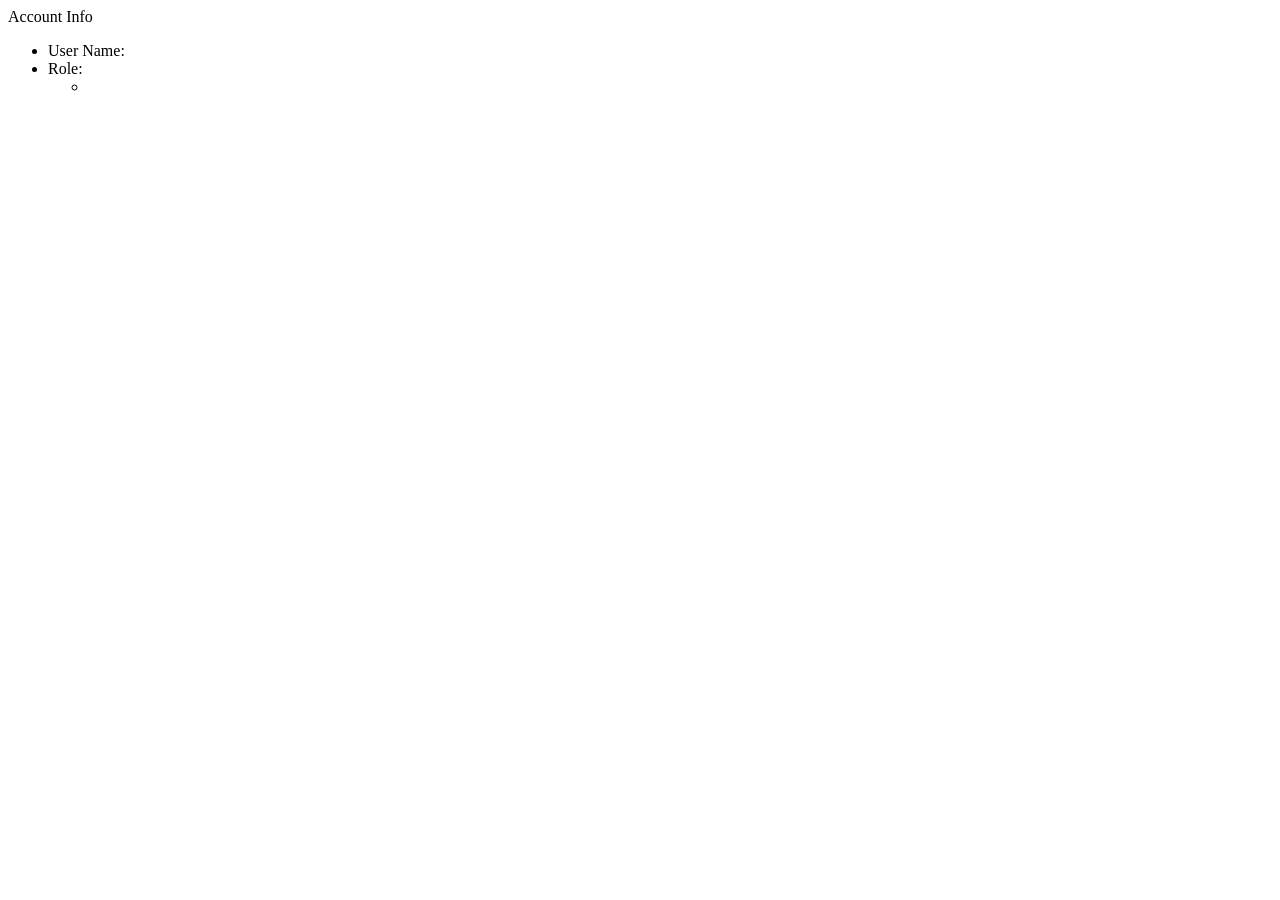
<file: src/main/resources/templates/accountInfo.html>
<!DOCTYPE html>
<html xmlns:th="http://www.thymeleaf.org">
   <head>
      <meta charset="UTF-8">
      <title>Shopping Cart</title>
      <link rel="stylesheet" type="text/css" th:href="@{/style.css}" />
      <th:block th:include="/_header"></th:block>
   </head>
   <body>
      
      <th:block th:include="/_menu"></th:block>
      <div class="page-title">Account Info</div>
      <div class="account-container">
         <ul>
            <li>User Name: <span th:utext="${#request.userPrincipal.name}"></span></li>
            <li>
               Role:
               <ul>
                  <li th:each="auth : ${userDetails.authorities}" th:utext="${auth.authority}"></li>
               </ul>
            </li>
         </ul>
      </div>
       
      <th:block th:include="/_footer"></th:block>
       
   </body>
</html>
</file>
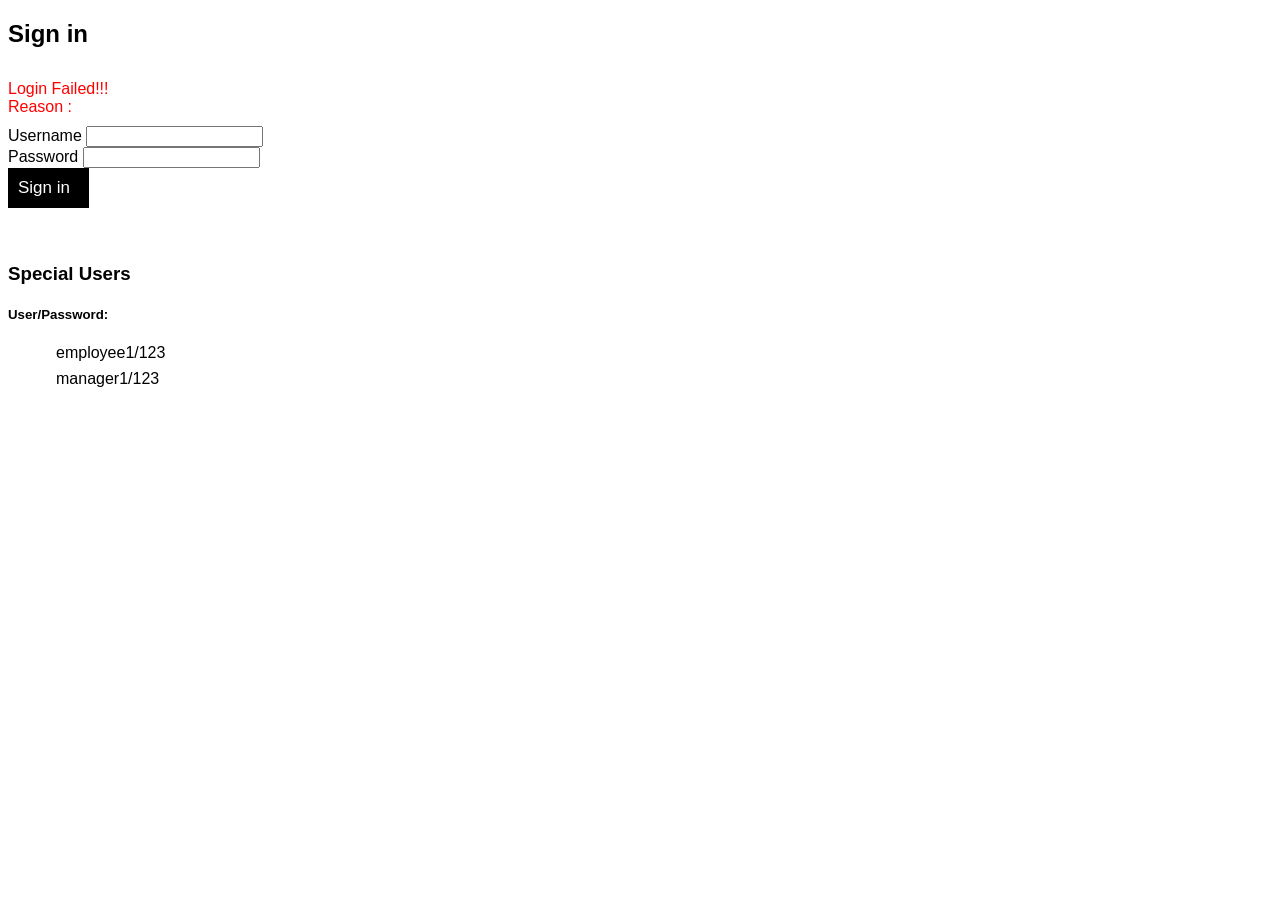
<file: src/main/resources/templates/login.html>
<!DOCTYPE html>
<html xmlns:th="http://www.thymeleaf.org">
   <head>
      <meta charset="UTF-8">
      <title>Shopping Cart</title>
      <link rel="stylesheet" type="text/css" th:href="@{/style.css}" />
      <th:block th:include="/_header"></th:block>
   </head>
   <style type="text/css">
      .spring-btn-black{
            clear:both; background: #000; border: none; color: #fff; font-size: 1em; padding: 10px; cursor: pointer; font-size: 17px;
      }
      
    a:hover{
        color: #fff;
        font-weight: bold;
      }
      h1{
        font-weight: bold;
        margin-bottom: 2rem;
      }
      .container{
        color: #000;
      }
      ul li {
        list-style: none;
        margin: 0.5rem;
      }

      #spring_col1{
        color: #000;
      }
      #spring_col1 a{
        color: #000;
        text-decoration: underline;
      }

      #spring_col1 a:hover{
        color: #fff;
        background-color: #000;

      }
      
      html, body{
	height: 100%;
	font-family: 'Lato', sans-serif;
	font-family: 'Open Sans', sans-serif;
	font-family: 'Abel', sans-serif;
}
  </style>
   <body>
      
      <th:block th:include="/_menu"></th:block>
      
      <div class="container">
        <div class="row">
            <div class="col-lg-6 col-sm-8 col-xs-12">
                <section id="spring_col1">
                <h1>Sign in</h1>
                    
                <!-- /login?error=true -->
         <th:block th:if="${#session != null && #session.getAttribute('SPRING_SECURITY_LAST_EXCEPTION') != null}">
             <div th:if= "${#request.getParameter('error') == 'true'}"
                style="color: red; margin: 10px 0px;">
                Login Failed!!!<br /> Reason :
                <span th:utext="${#session.getAttribute('SPRING_SECURITY_LAST_EXCEPTION').message}"></span>
             </div>
         </th:block>

                <form method="POST" th:action="@{/j_spring_security_check}">
                  <div class="form-group">
                    <label for="exampleInputEmail1">Username</label>
                    <input type="text" name="userName" class="form-control" id="exampleInputEmail1" aria-describedby="emailHelp">
                    
                  </div>
                  <div class="form-group">
                    <label for="exampleInputPassword1">Password</label>
                    <input type="password" name="password" class="form-control" id="exampleInputPassword1">
                  </div>
                  
                  <button type="submit" class="spring-btn-black">Sign in <span class="fa fa-arrow-right" style="margin-left: 9px;"></span></button>
				
                </form>
                
                <span class="error-message" th:utext="${error}"></span>

                <br><br>

               </section>
                <div style="text-align:left">
          <h3>Special Users</h3>
          <h5>User/Password:</h5>
          <ul>        
             <li>employee1/123</li>
             <li>manager1/123</li>   
          </ul>
            </div>
            </div>   
        </div>
    </div>
</file>
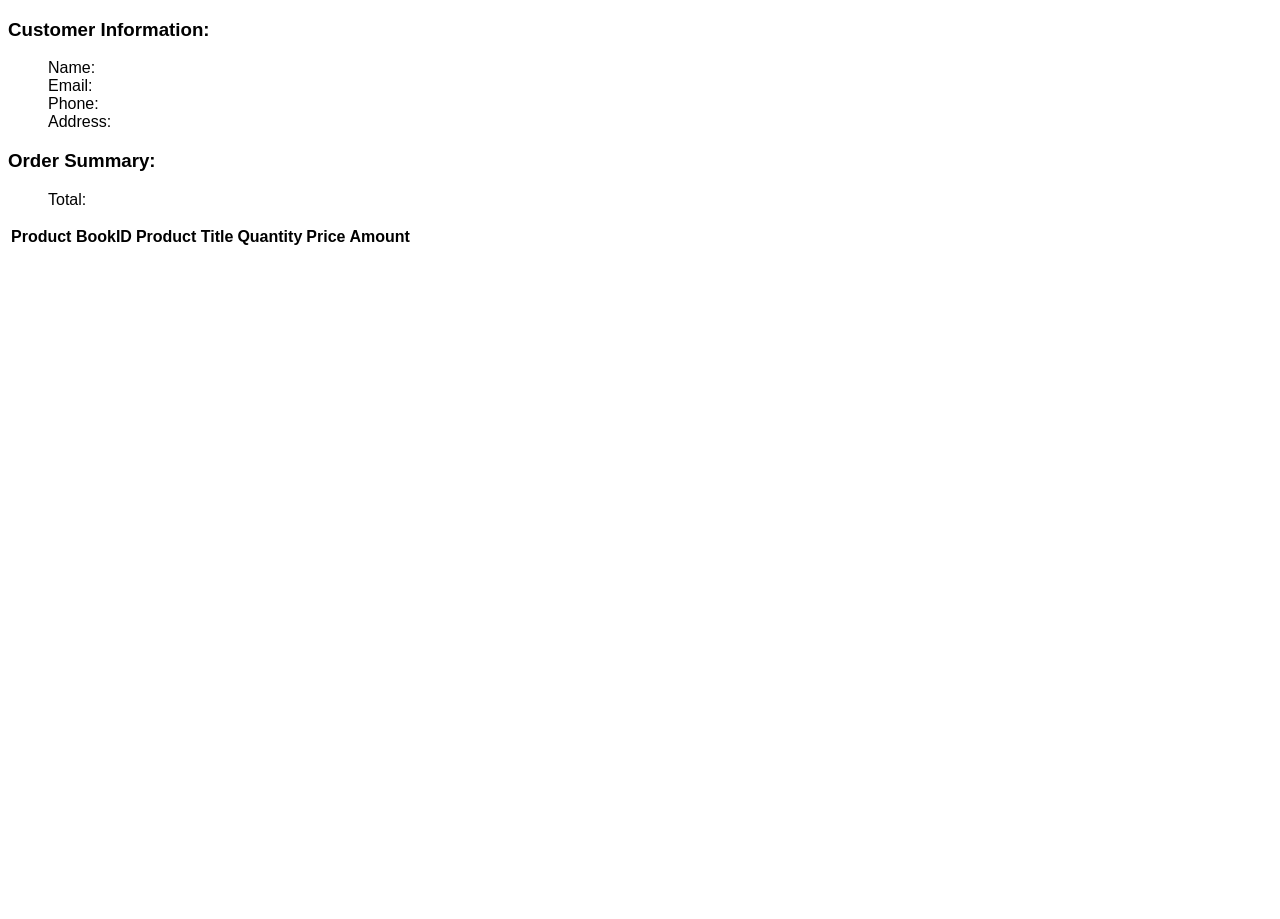
<file: src/main/resources/templates/order.html>
<!DOCTYPE html>
<html xmlns:th="http://www.thymeleaf.org">
   <head>
      <meta charset="UTF-8">
      <title>Shopping Cart</title>
      <link rel="stylesheet" type="text/css" th:href="@{/style.css}" />
      <th:block th:include="/_header"></th:block>
   </head>
     <style>
   	html, body{
	height: 100%;
	font-family: 'Lato', sans-serif;
	font-family: 'Open Sans', sans-serif;
	font-family: 'Abel', sans-serif;
}
  ul li{
  	list-style: none;
  }
   </style>
   <body>
      
      <th:block th:include="/_menu"></th:block>
      <div class="container">
      	<div class="row">
      		<div class="col-lg-8 ">
       
   
       </div>
       <div class="col-lg-4">
       <div class="customer-info-container">
         <h3>Customer Information:</h3>
         <ul>
            <li>Name: <span th:utext="${orderInfo.userName}"></span></li>
            <li>Email: <span th:utext="${orderInfo.userEmail}"></span></li>
            <li>Phone: <span th:utext="${orderInfo.userPhone}"></span></li>
            <li>Address: <span th:utext="${orderInfo.userAddress}"></span></li>
         </ul>
         <h3>Order Summary:</h3>
         <ul>
            <li>Total:
               <span class="total" th:utext="${#numbers.formatDecimal(orderInfo.totalPrice,3,2,'COMMA')}">         
               </span>
            </li>
         </ul>
      </div>
       </div>
      	</div>
      </div> 
      
      <!-- ------------------------------container end---------------------------------- -->
      
      <div class="container">
      	<div class="row">
      		<div class="col-lg-12 ">
      		   <table class="table table-bordered">
         <tr>
            <th>Product BookID</th>
            <th>Product Title</th>
            <th>Quantity</th>
            <th>Price</th>
            <th>Amount</th>
         </tr>
         <tr th:each="orderDetailInfo : ${orderInfo.details}">
            <td th:utext="${orderDetailInfo.order}"></td>
            <td th:utext="${orderDetailInfo.product}"></td>
            <td th:utext="${orderDetailInfo.quanity}"></td>
            <td th:utext="${#numbers.formatDecimal(orderDetailInfo.price,3,2,'COMMA')}"></td>
            <td th:utext="${#numbers.formatDecimal(orderDetailInfo.amount,3,2,'COMMA')}"></td>
         </tr>
      </table>
      		 </div>
      	</div>
      </div> 
      
      <!-- ------------------------------container end---------------------------------- -->
       
      <th:block th:include="/_footer"></th:block>
       
   </body>
</html>
</file>
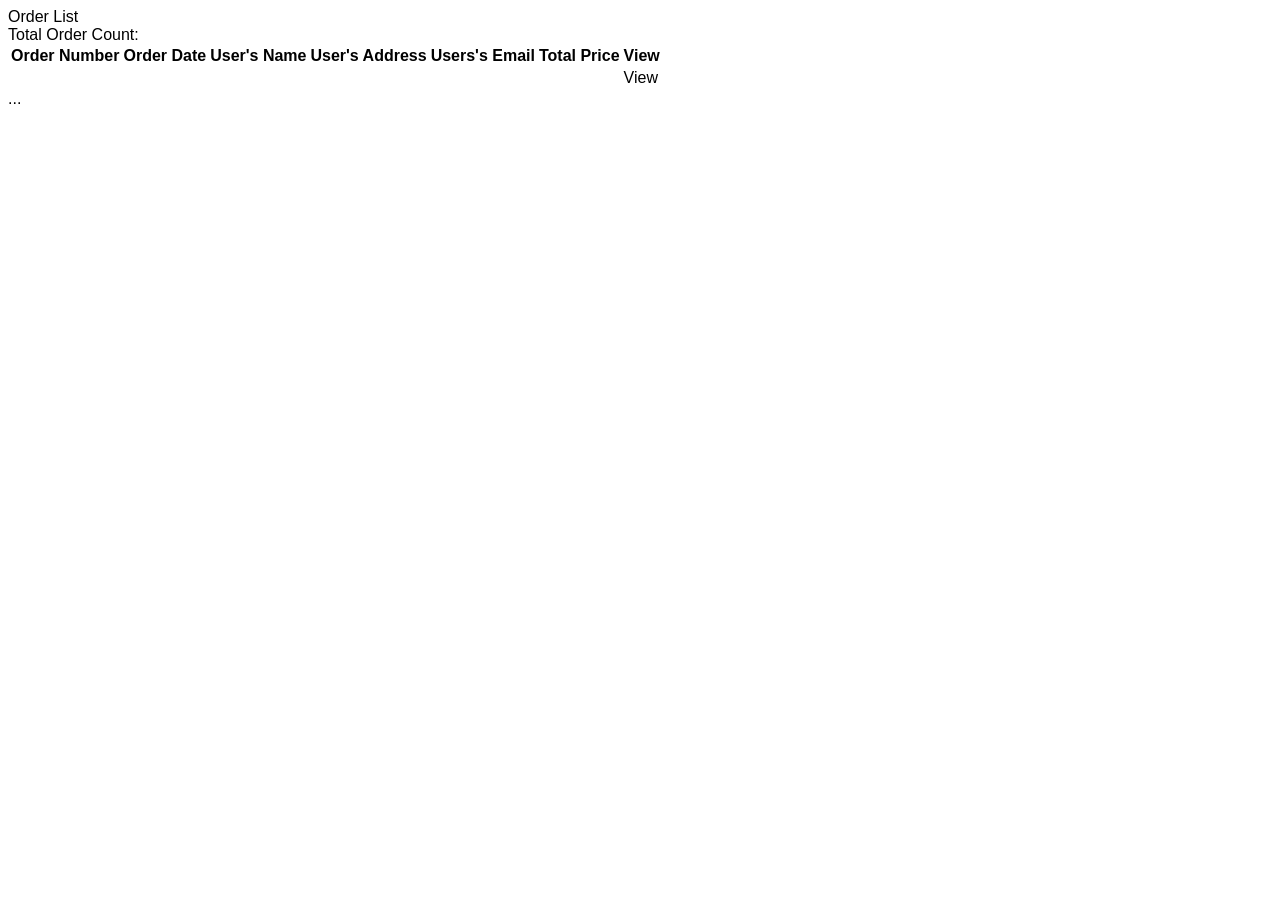
<file: src/main/resources/templates/orderList.html>
<!DOCTYPE html>
<html xmlns:th="http://www.thymeleaf.org">
   <head>
      <meta charset="UTF-8">
      <title>Shopping Cart</title>
      <link rel="stylesheet" type="text/css" th:href="@{/style.css}" />
      <th:block th:include="/_header"></th:block>
   </head>
   <style>
   	html, body{
	height: 100%;
	font-family: 'Lato', sans-serif;
	font-family: 'Open Sans', sans-serif;
	font-family: 'Abel', sans-serif;
}
   </style>
   <body>
      
      <th:block th:include="/_menu"></th:block>
       
      <div class="container">
      	<div class="row">
      		<div class="col-lg-12">
 
      <div class="page-title">Order List</div>
      <div>Total Order Count: <span th:utext="${paginationResult.totalRecords}"></span></div>
      <table class="table table-bordered">
      <thead>
         <tr>
            <th>Order Number</th>
            <th>Order Date</th>
            <th>User's Name</th>
            <th>User's Address</th>
            <th>Users's Email</th>
            <th>Total Price</th>
            <th>View</th>
         </tr>
         </thead>
         <tbody>
         <tr th:each="orderInfo : ${paginationResult.list}">
            <td th:utext="${orderInfo.orderID}"></td>
            <td th:utext="${#dates.format(orderInfo.dateOrdered,'dd-MM-yyyy HH:mm')}"></td>
            <td th:utext="${orderInfo.userName}"></td>
            <td th:utext="${orderInfo.userAddress}"></td>
            <td th:utext="${orderInfo.userEmail}"></td>
            <td style="color:red;" th:utext="${#numbers.formatDecimal(orderInfo.totalPrice,3,2,'COMMA')}">
            </td>
            <td><a th:href="@{|/admin/order?orderId=${orderInfo.userID}|}">View</a></td>
         </tr>
         </tbody>
      </table>
      <div class="page-navigator" th:if="${paginationResult.totalPages > 1}" >
         <th:block th:each="page: ${paginationResult.navigationPages}">
            <a th:if="${page != -1}" class="nav-item"
               th:href="@{|/admin/orderList?page=${page}|}" th:utext="${page}"></a>
                
            <span th:if="${page == -1}" class="nav-item"> ... </span>
         </th:block>
      </div>
      
      
       </div>
      	</div>
      </div> 
      
      <!-- ------------------------------container end---------------------------------- -->
 
      <th:block th:include="/_footer"></th:block>
       
   </body>
</html>
</file>
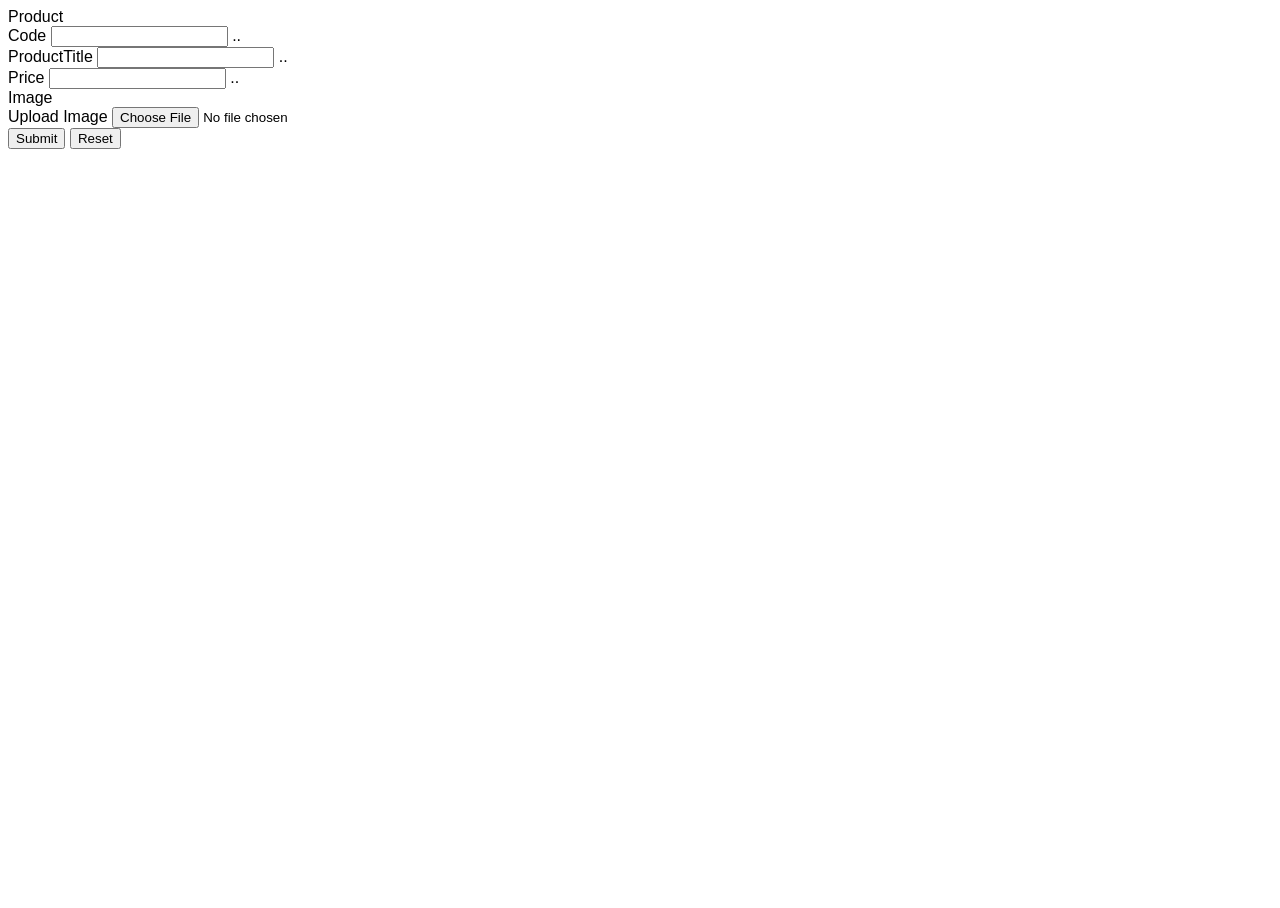
<file: src/main/resources/templates/product.html>
<!DOCTYPE html>
<html xmlns:th="http://www.thymeleaf.org">
   <head>
      <meta charset="UTF-8">
      <title>Shopping Cart</title>
      <link rel="stylesheet" type="text/css" th:href="@{/style.css}" />
      <th:block th:include="/_header"></th:block>
   </head>
   <style>
   	html, body{
	height: 100%;
	font-family: 'Lato', sans-serif;
	font-family: 'Open Sans', sans-serif;
	font-family: 'Abel', sans-serif;
}

   </style>
   <body>
      
      <th:block th:include="/_menu"></th:block>
       
      <div class="container">
      	<div class="row">
      		<div class="col-lg-6 offset-3">
      		
      
      <form th:object="${productForm}" th:action="@{/admin/product}"
              method="POST" enctype="multipart/form-data">
              
              <div class="page-title">Product</div>
      <div th:if="${errorMessage!= null}" class="error-message" th:utext="${errorMessage}">
      </div>
      
  <div class="form-group">
    <label for="exampleInputEmail1">Code</label>
    <input th:field="*{newProduct}" type="hidden" />
                  <input th:if="${productForm.newProduct}" type="text"
                     th:field="*{bookID}" class="form-control"/>  
                  <th:block th:if="${!productForm.newProduct}">   
                       <span th:utext="${productForm.bookID}"></span>   
                       <input type="hidden" th:field="*{bookID}"  />                                       
                  </th:block> 
    <span class="error-message" th:if="${#fields.hasErrors('bookID')}" th:errors="*{bookID}">..</span>  
    
  </div>
 
  
  <div class="form-group">
    <label for="exampleInputPassword1">ProductTitle</label>
    <input type="text" class="form-control" th:field="*{title}">
    <span class="error-message" th:if="${#fields.hasErrors('title')}" th:errors="*{title}">..</span>
  </div>
  
  <div class="form-group">
    <label for="exampleInputPassword1">Price</label>
    <input type="text" class="form-control" th:field="*{price}">
    <span class="error-message" th:if="${#fields.hasErrors('price')}" th:errors="*{price}">..</span>
  </div>
  
  <div class="form-group">
    <label for="exampleInputPassword1">Image</label>
    <img th:src="@{|/productCover?bookID=${productForm.bookID}|}" width="100"/>
  </div>
  
  <div class="form-group">
    <label for="exampleFormControlFile1">Upload Image</label>
    <input type="file" class="form-control-file" id="exampleFormControlFile1" th:field="*{fileData}">
  </div>
  
  <input type="submit" value="Submit" class="btn btn-primary"/>
  <input type="reset" value="Reset" class="btn btn-outline-primary"/>
</form>
 
 </div>
      	</div>
      </div> 
      
      <!-- ------------------------------container end---------------------------------- -->
      
       
      <th:block th:include="/_footer"></th:block>
       
   </body>
</html>
</file>
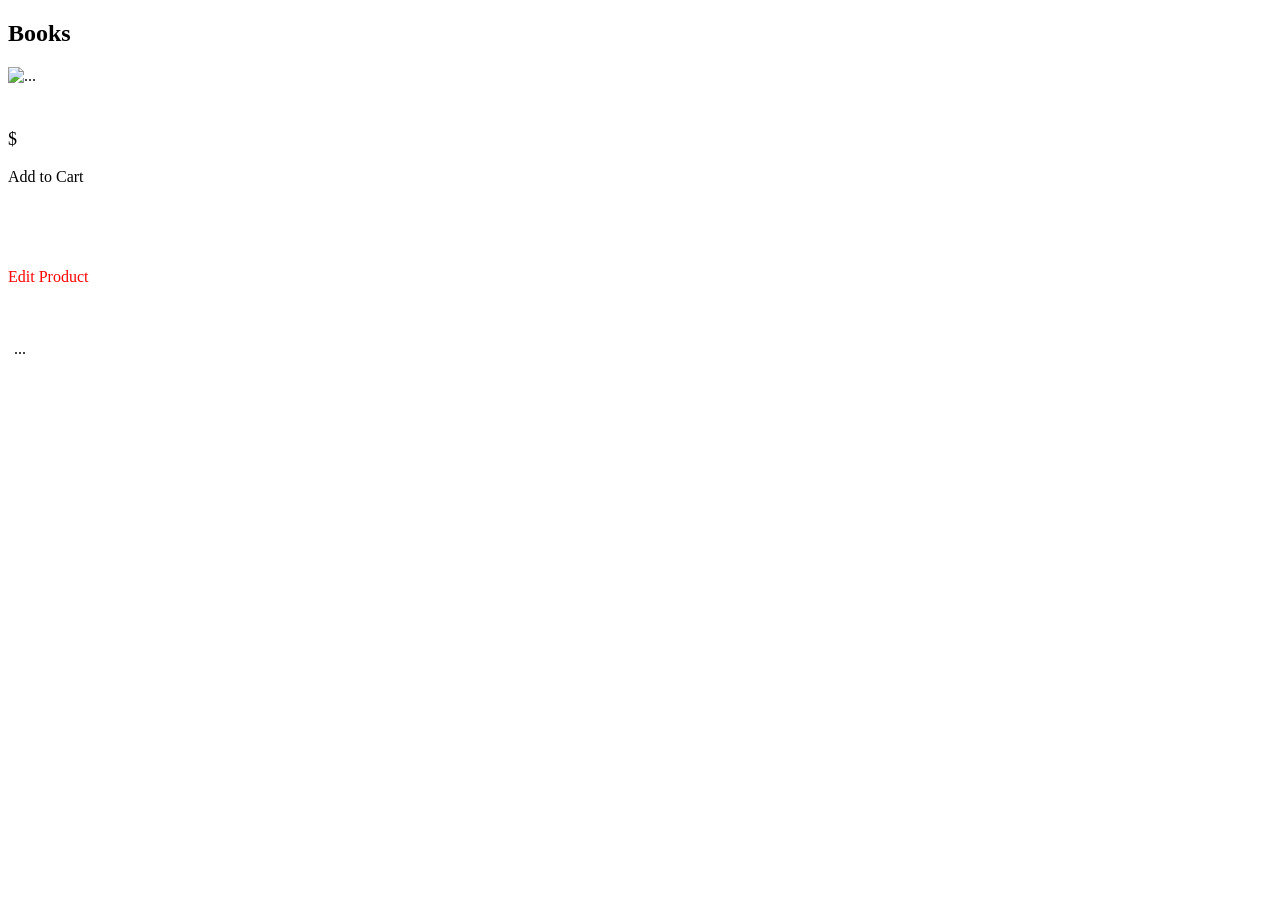
<file: src/main/resources/templates/productList.html>
<!DOCTYPE html>
<html xmlns:th="http://www.thymeleaf.org">
   <head>
      <meta charset="UTF-8">
      <title>Shopping Cart</title>
      <link rel="stylesheet" type="text/css" th:href="@{/style.css}" />
      <th:block th:include="/_header"></th:block>
   </head>
   <style>
   	.box {
    width: 230px;
    height: 155px;
    margin-bottom: 5px;
	}
	
   </style>
   <body>
      
      <th:block th:include="/_menu"></th:block>
      
      
  
    <div class="container">
        <h2 style="font-weight: bold;">Books</h2>
        
        <div class="row">
          <div class="col-md-12 col-sm-12">
           <div class="row">
            
            <div th:each="prodInfo : ${paginationProducts.list}">
             <div class="">
              <div class="display">
     <img th:src="@{|/productCover?bookID=${prodInfo.bookID}|}" alt="..." 
     style="width:280px; height:320px; margin-bottom:5px; margin-right:2px;">
     <div class="box">
      <!-- <h6 class="h6_offer">Author: </h6> -->
      <p style="font-size:18px;"><span th:utext="${prodInfo.title}"></span><br>
        $<span th:utext="${prodInfo.price}"></span>
      </p>
      <!-- <h6 class="h6_offer">2 colors</h6> -->
      <a th:href="@{|/buyProduct?bookID=${prodInfo.bookID}|}" class="btn btn-warning my-3" >Add to Cart<i class="fas fa-shopping-cart"></i></a>
            </div>
             </div>
             
             <!-- For Manager edit Product -->
            <th:block sec:authorize="hasAuthority('ROLE_MANAGER')">
               
                 <a style="color:red;"
                    th:href="@{|/admin/product?bookID=${prodInfo.bookID}|}">Edit Product</a>
               
            </th:block>
            </div>
       		</div>
      
       
      
       
      <br/>
    
      <!-- ------------------------------Offer end---------------------------------- -->
      
      </div> 


          </div>
        </div>

        <br><br>
  <!-- nav start  -->
  		<div class="row">
  		<div class="col-lg-6 offset-4">
        <div class="" th:if="${paginationProducts.totalPages > 1}">
         <th:block th:each="page : ${paginationProducts.navigationPages}">
         
            <a th:href="@{|/productList?page=${page}|}" th:if="${page != -1}"
               class="btn btn-dark" style="border-radius: 0%; margin:2px;" th:utext="${page}"></a>
               
            <span class="btn btn-dark" style="border-radius: 0%; margin:2px;" th:if="${page == -1}"> ... </span>
             
         </th:block>
         </div>
         </div>
      </div> <!-- nav end -->
    </div><!-- container end -->
</file>
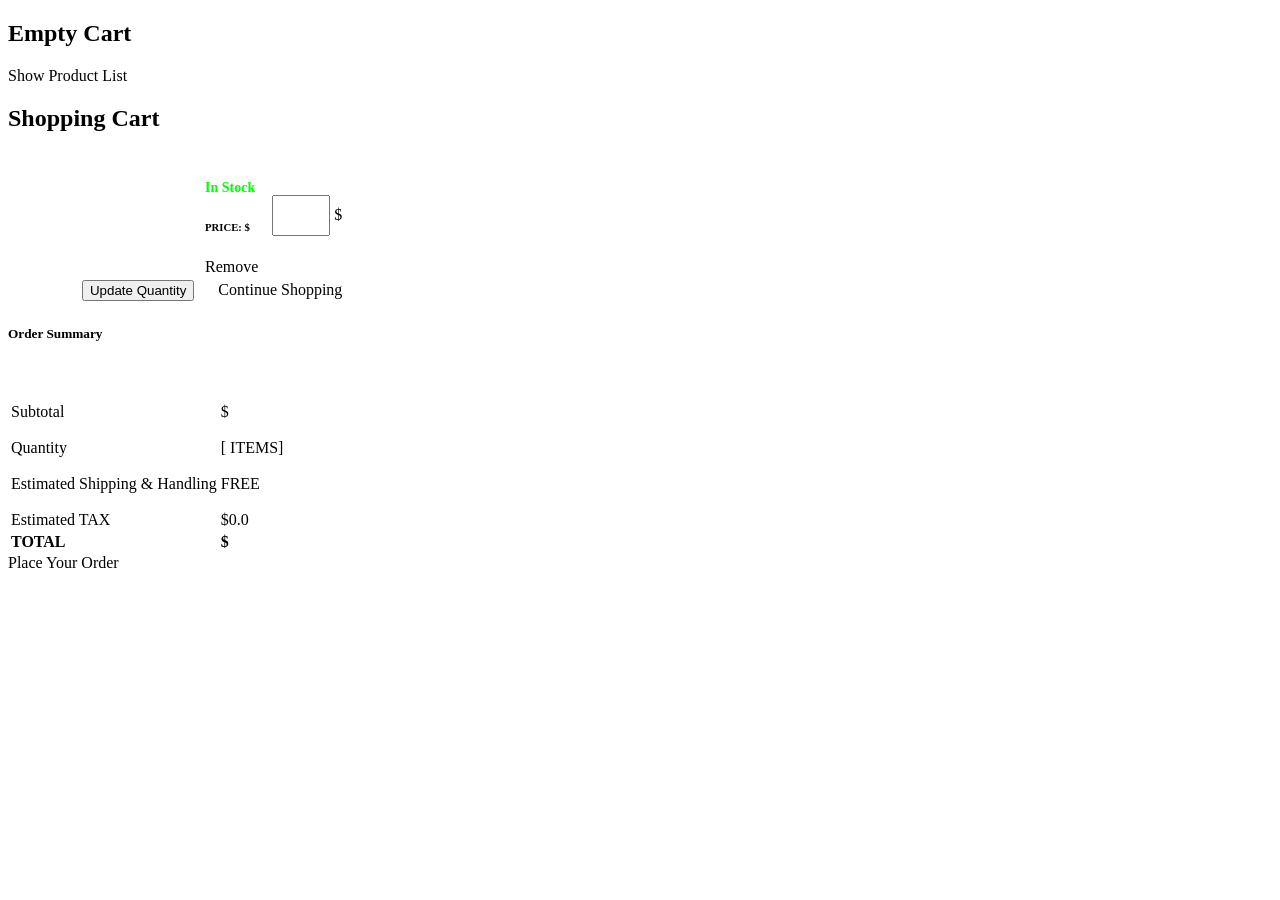
<file: src/main/resources/templates/shoppingCart.html>
<!DOCTYPE html>
<html xmlns:th="http://www.thymeleaf.org">
   <head>
      <meta charset="UTF-8">
      <title>Shopping Cart</title>
      <link rel="stylesheet" type="text/css" th:href="@{/style.css}" />
      <th:block th:include="/_header"></th:block>
   </head>
   <style>
	   
   </style>
   <body>
      
      <th:block th:include="/_menu"></th:block>
       
            
      <th:block th:if="${cartForm == null || cartForm.cartLines == null || cartForm.cartLines.empty}">
         <h2>Empty Cart</h2>
         <a th:href="@{/productList}" class="btn btn-warning my-3">Show Product List</a>
      </th:block>
      
      <div class="container cart_bag">
       <h2 style="font-weight: bold;">Shopping Cart</h2>
      <div class="row">
        <div class="col-lg-8 col-sm-8 col-xs-12">
          <table class="table">
          
          <th:block th:if="${cartForm != null && cartForm.cartLines != null && !cartForm.cartLines.empty}">
         <form method="POST" th:object="${cartForm}" th:action="@{/shoppingCart}">
          
               <div class="product-preview-container"
                        th:each="cartLineInfo, varStatus : ${cartForm.cartLines}">
            <tr>
              <td><img th:src="@{|/productCover?bookID=${cartLineInfo.productInfo.bookID}|}" width="190px"></td>
              <td>
                <h3><b style="color: #000;font-size:16px; font-weight: 600" th:utext="${cartLineInfo.productInfo.title}"></b></h3>
                <h6> <b style="color: rgb(0, 255, 0); font-size: 14px;">In Stock</b><br></h6>
                <h6> PRICE: $<span th:utext="${cartLineInfo.productInfo.price}"></span></h6>
                
                
                
                        <input type="hidden"      
                           th:name="|cartLines[${varStatus.index}].productInfo.bookID|"                       
                           th:value="${cartLineInfo.productInfo.bookID}" />
                <a th:href="@{|/shoppingCartRemoveProduct?bookID=${cartLineInfo.productInfo.bookID}|}" class= "btn btn-danger mx-2" style="margin-right: 10px;"> Remove</a>
              </td>
              <td> <input type="text" th:name="|cartLines[${varStatus.index}].quantity|" th:value="${cartLineInfo.quantity}" class="form-control" style="width: 50px; height: 35px;">
              
              </td>
              <td>$<span th:utext="${cartLineInfo.amount}"></span></td>
            </tr>
              </div>

            <tr>
              <td colspan="7" align="right">
              <input class="btn btn-dark" type="submit" value="Update Quantity" />
              <a th:href="@{/productList}" class="btn btn-warning my-3" style="margin-left: 20px;">Continue Shopping</a>
              <!-- <a th:href="@{/shoppingCartCustomer}">Checkout</a> -->
               
              </td>
              <td></td>
              <td></td>      
            </tr>
            
            
         </form>
      </th:block>
          </table>
        </div> <!-- -----col-lg-8 col-sm-8 col-xs-12 end --- -->
        <div class="col-lg-4 col-sm-4 col-xs-12">
          <h5 style="font-weight: bold;">Order Summary</h5>
          <table class="table cart-subtotal">
            <tr>
              <td>
              <br><br>
                Subtotal <br><br>
                Quantity <br><br>
                Estimated Shipping & Handling<br><br>
                Estimated TAX
              </td>
              <td>
              <br><br>
              $<span th:utext="${myCart.amountTotal}"></span><br><br>
              [<span th:utext="${myCart.quantityTotal}"></span> ITEMS]<br><br>
              FREE<br><br>
              $0.0
            </td> 
         
            <tr>
              <td><b>TOTAL</b></td>
              <td><b>$<span th:utext="${myCart.amountTotal}"></span></b></td> 
            </tr>      
          </table>  
          <a th:href="@{/shoppingCartCustomer}" class="btn btn-dark btn-lg btn-block">Place Your Order <span class="fa fa-arrow-right" style="margin-left: 9px;"></span></a>     
        </div>
      </div>
    </div>
</file>
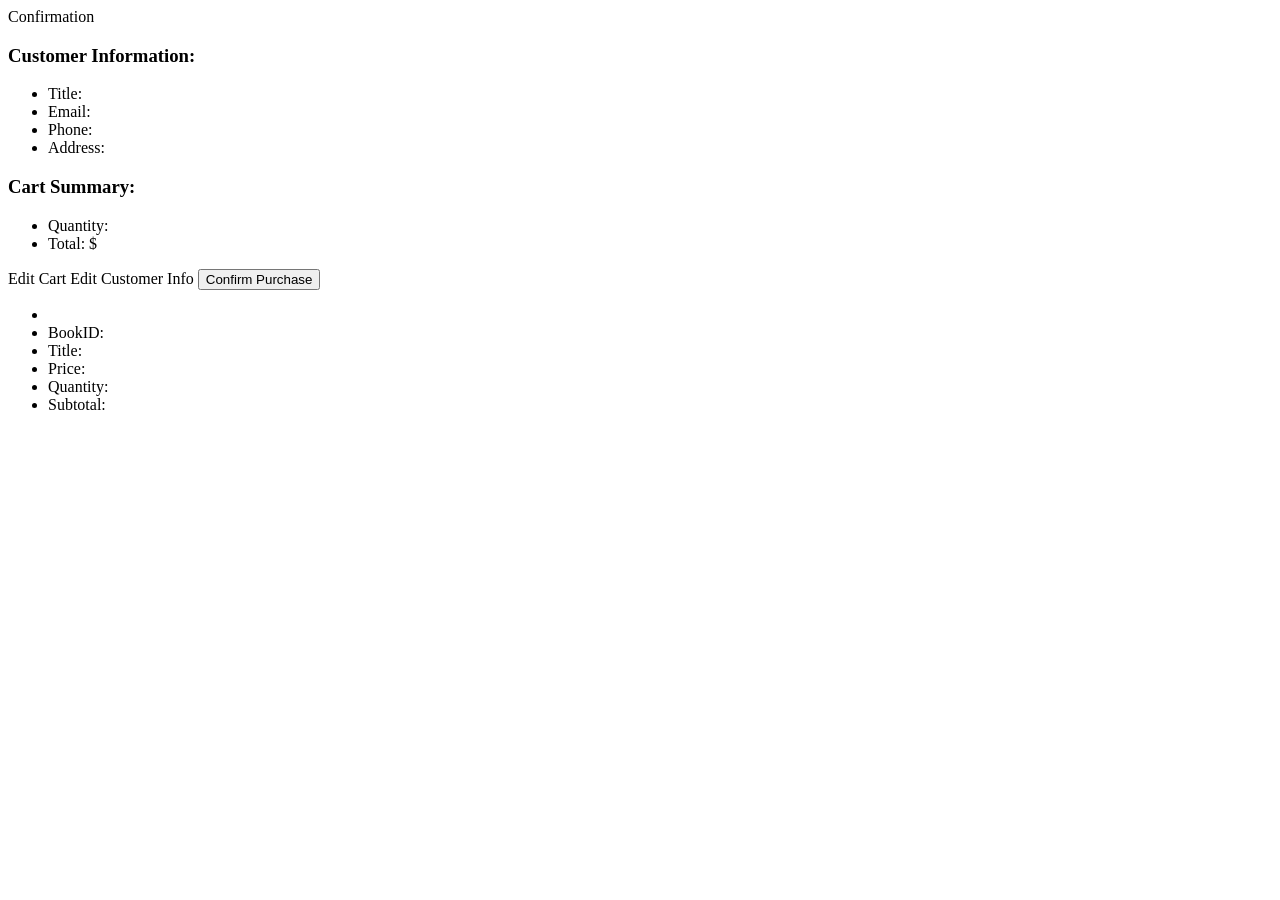
<file: src/main/resources/templates/shoppingCartConfirmation.html>
<!DOCTYPE html>
<html xmlns:th="http://www.thymeleaf.org">
   <head>
      <meta charset="UTF-8">
      <title>Spring Shop Online</title>
      <link rel="stylesheet" type="text/css" th:href="@{/style.css}" />
      <th:block th:include="/_header"></th:block>
   </head>
   <body>
      
      <th:block th:include="/_menu"></th:block>
       
      <div class="page-title">Confirmation</div>
      <div class="customer-info-container">
         <h3>Customer Information:</h3>
         <ul>
            <li>Title: <span th:utext="${myCart.customerInfo.name}"></span></li>
            <li>Email: <span th:utext="${myCart.customerInfo.email}"></span></li>
            <li>Phone: <span th:utext="${myCart.customerInfo.phone}"></span></li>
            <li>Address: <span th:utext="${myCart.customerInfo.address}"></span></li>
         </ul>
         <h3>Cart Summary:</h3>
         <ul>
            <li>Quantity: <span th:utext="${myCart.quantityTotal}"></span></li>
            <li>Total: $
               <span class="total"
                  th:utext="${#numbers.formatDecimal(myCart.amountTotal,3,2,'COMMA')}">  
               </span>
            </li>
         </ul>
      </div>
      <form method="POST" th:action="@{/shoppingCartConfirmation}">
         <!-- Edit Cart -->
         <a class="btn btn-dark" th:href="@{/shoppingCart}">
         Edit Cart
         </a>
         <!-- Edit Customer Info -->
         <a class="btn btn-secondary" th:href="@{/shoppingCartCustomer}">
         Edit Customer Info
         </a>
         <!-- Send/Save -->
         <input type="submit" value="Confirm Purchase" class="btn btn-success" />
      </form>
      <div class="container">
         <div class="product-preview-container" th:each="cartLineInfo : ${myCart.cartLines}">
            <ul>
               <li>
                  <img th:src="@{|/productCover?bookID=${cartLineInfo.productInfo.bookID}|}" width="190px">
               </li>
               <li>
                  BookID: <span th:utext="${cartLineInfo.productInfo.bookID}"></span>
                  <input
                     type="hidden" name="bookID" th:value="${cartLineInfo.productInfo.bookID}" />
               </li>
               <li>Title: <span th:utext="${cartLineInfo.productInfo.title}"></span></li>
               <li>Price:
                  <span class="price"
                     th:utext="${#numbers.formatDecimal(cartLineInfo.productInfo.price,3,2,'COMMA')}">
                  </span>
               </li>
               <li>Quantity: <span th:utext="${cartLineInfo.quantity}"></span></li>
               <li>Subtotal:
                  <span class="subtotal"
                     th:utext="${#numbers.formatDecimal(cartLineInfo.amount,3,2,'COMMA')}">
                  </span>
               </li>
            </ul>
         </div>
      </div>
       
      <th:block th:include="/_footer"></th:block>
       
   </body>
</html>
</file>
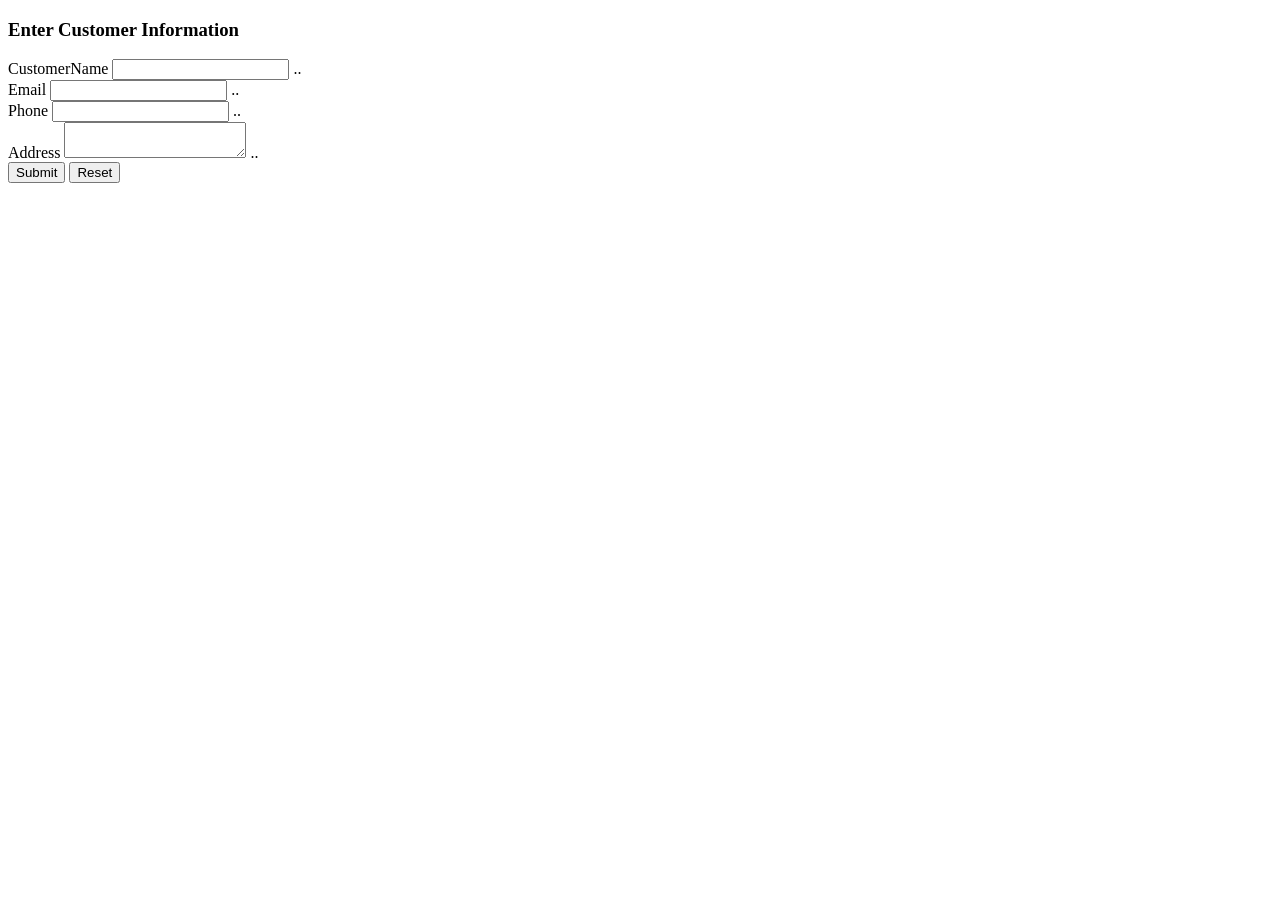
<file: src/main/resources/templates/shoppingCartCustomer.html>
<!DOCTYPE html>
<html xmlns:th="http://www.thymeleaf.org">
   <head>
      <meta charset="UTF-8">
      <title>Spring Shop Online</title>
      <link rel="stylesheet" type="text/css" th:href="@{/style.css}" />
      <th:block th:include="/_header"></th:block>
   </head>
   <body>
      
      <th:block th:include="/_menu"></th:block>
       
      <div class="container">
      	<div class="row">
      		<div class="col-lg-6 offset-3">
       
       <div class="bd-example">
      <h3>Enter Customer Information</h3>
       <form method="POST" th:object = "${customerForm}" th:action="@{/shoppingCartCustomer}">
		  <div class="form-group">
		    <label for="exampleInputEmail1">CustomerName</label>
		    <input type="text" class="form-control" id="exampleInputEmail1" th:field="*{name}">
		    <span class="error-message"
                     th:if="${#fields.hasErrors('name')}" th:errors="*{name}">..</span>
		  </div>
		  
		  <div class="form-group">
		    <label for="exampleInputEmail1">Email</label>
		    <input type="email" class="form-control" id="exampleInputEmail1" th:field="*{email}">
		    <span class="error-message"
                     th:if="${#fields.hasErrors('email')}" th:errors="*{email}">..</span>
		  </div>
		  
		  <div class="form-group">
		    <label for="exampleInputEmail1">Phone</label>
		    <input type="text" class="form-control" id="exampleInputEmail1" th:field="*{phone}">
		    <span class="error-message"
                     th:if="${#fields.hasErrors('phone')}" th:errors="*{phone}">..</span>
		  </div>
		  
		  <div class="form-group">
		    <label for="exampleInputPassword1">Address</label>
		    <textarea th:field="*{address}" class="form-control"></textarea>
		    <span class="error-message"
                     th:if="${#fields.hasErrors('address')}" th:errors="*{address}">..</span>
		    
		  </div>
		 
		  <input type="submit" value="Submit" class="btn btn-primary"/> 
		  <input type="reset" class="btn btn-outline-primary"
                  value="Reset" />
		</form>

      
      </div>
       </div>
      	</div>
      </div> 
      
      <!-- ------------------------------container end---------------------------------- -->
      
       
      <th:block th:include="/_footer"></th:block>
       
   </body>
</html></html>
</file>
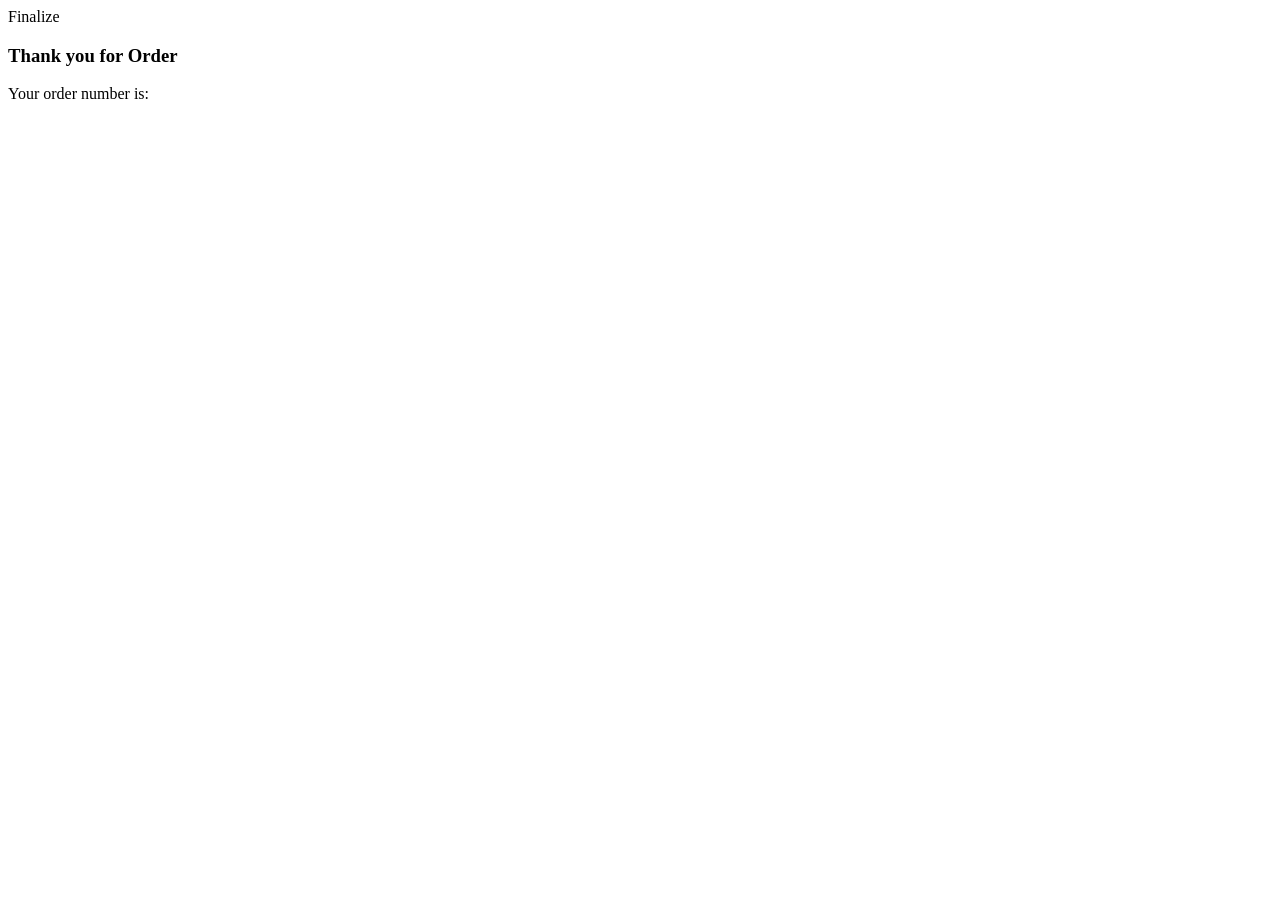
<file: src/main/resources/templates/shoppingCartFinalize.html>
<!DOCTYPE html>
<html xmlns:th="http://www.thymeleaf.org">
   <head>
      <meta charset="UTF-8">
      <title>Spring Shop Online</title>
      <link rel="stylesheet" type="text/css" th:href="@{/style.css}" />
      <th:block th:include="/_header"></th:block>
   </head>
   <body>
      
      <th:block th:include="/_menu"></th:block>
       
      <div class="page-title">Finalize</div>
      <div class="container">
         <h3>Thank you for Order</h3>
         Your order number is: <span th:utext="${lastOrderedCart.orderID}"></span>
      </div>
       
      <th:block th:include="/_footer"></th:block>
       
   </body>
</html>
</file>
